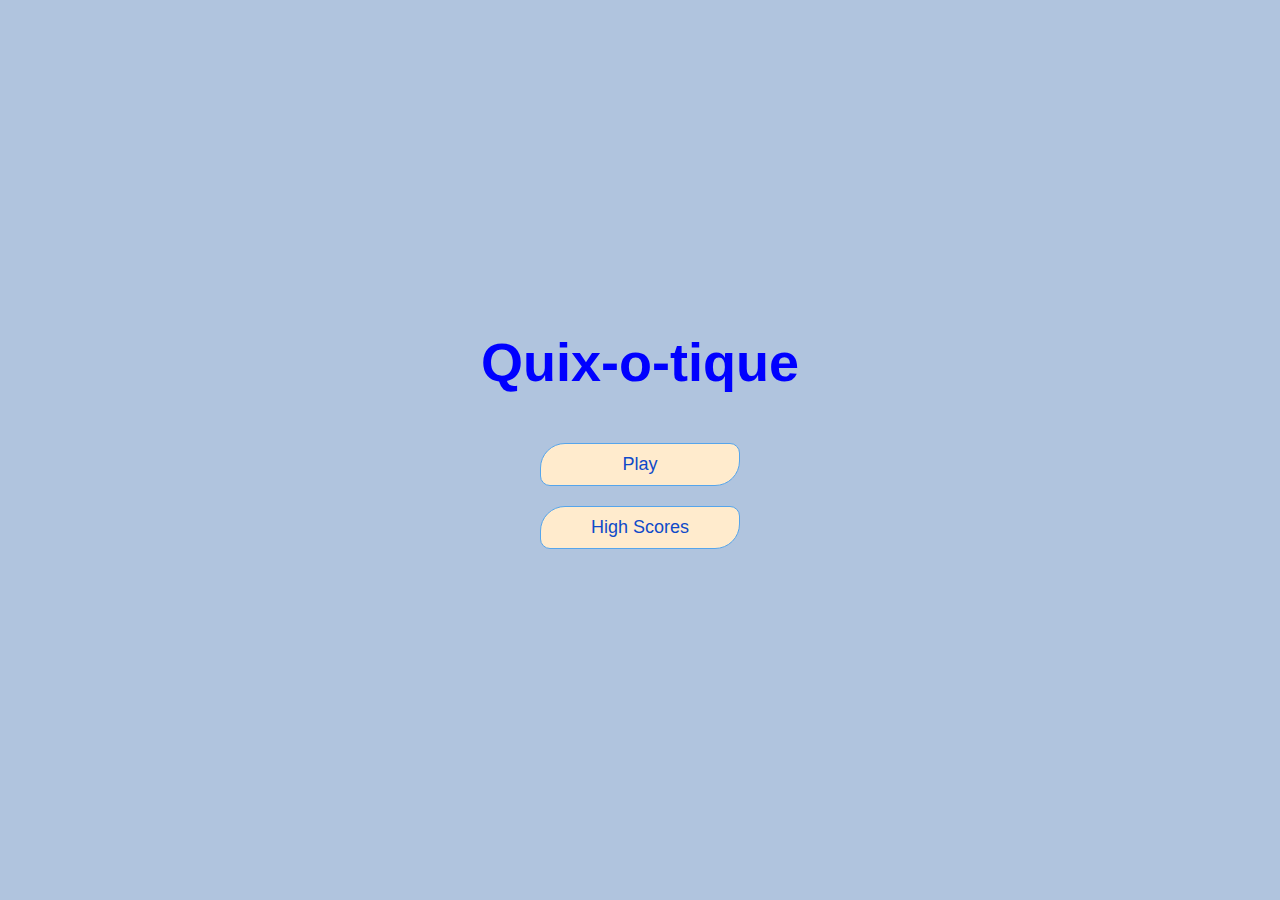
<file: index.html>
<!DOCTYPE html>
<html lang="en">
<head>
	<meta charset="UTF-8">
	<meta name="viewport" content="width=device-width, initial-scale=1.0">
	<title>Quixotique</title>
	<link rel="stylesheet" href="app.css">
</head>
<body>
	<div class="container">
		<div id="home" class="flex-center flex-column">
			<h1>Quix-o-tique</h1>
			<a class='button' href="choice.html">Play</a>
			<a class='button' href="highscores.html">High Scores</a>
		</div>
	</div>
</body>
</html>
</file>
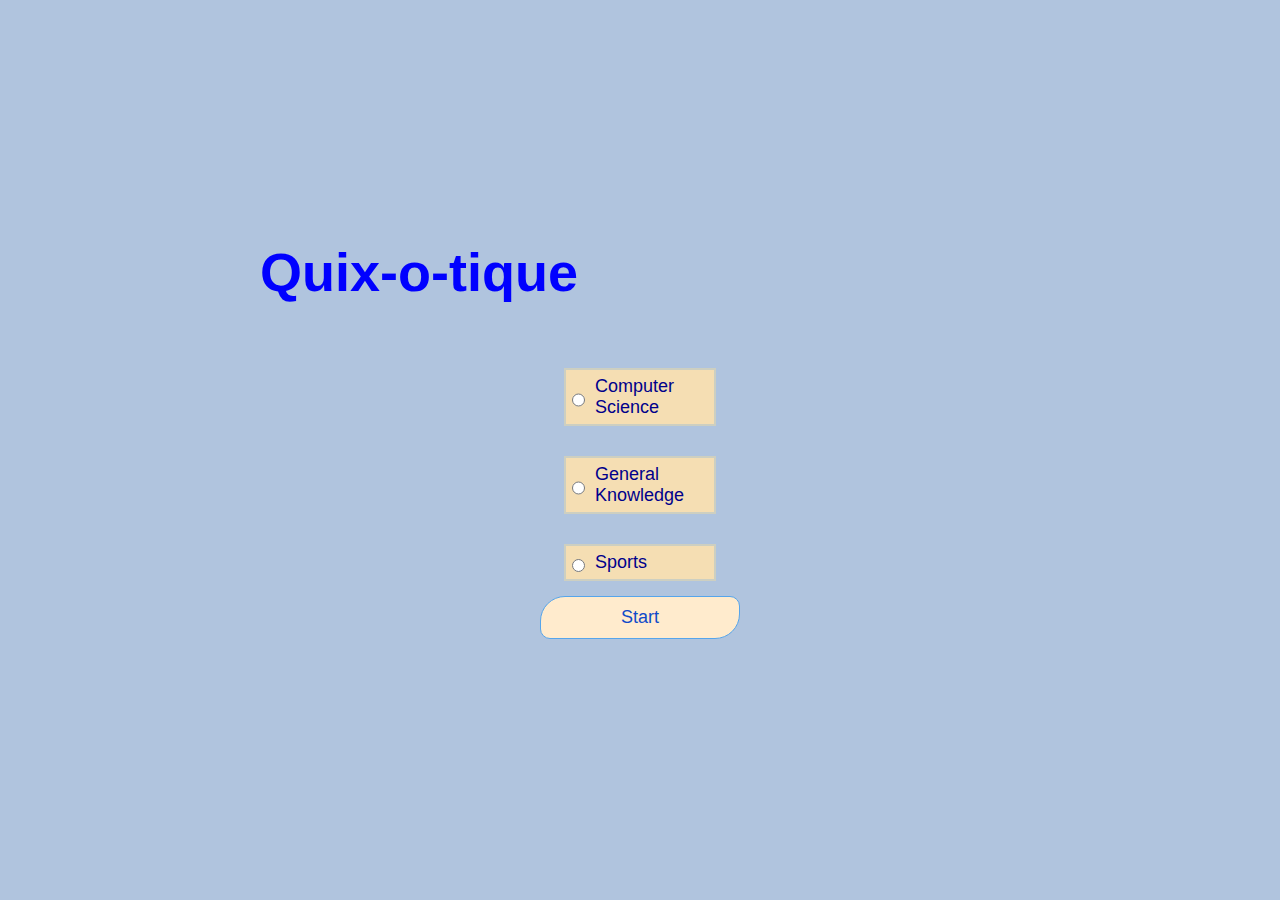
<file: choice.html>
<!DOCTYPE html>
<html lang="en">
<head>
	<meta charset="UTF-8">
	<meta name="viewport" content="width=device-width, initial-scale=1.0">
	<title>Choose Your Field</title>
	<link rel="stylesheet" href="app.css">
	<link rel="stylesheet" href="choice.css">
</head>
<body>
	<div class="container">
		<div id="home" class="flex-center">
			<h1>Quix-o-tique</h1>
			<form action="game.php" method="POST">
				<div class="choice">
					<input type="radio" class="radio" name="subject" value="cs">
					&nbsp&nbsp;
					<p class="choice-text">Computer Science</p>
				</div>
				<div class="choice">
					<input type="radio" class="radio" name="subject" value="gk">
					&nbsp&nbsp;
					<p class="choice-text">General Knowledge</p>
				</div>
				<div class="choice">
					<input type="radio" class="radio" name="subject" value="cs">
					&nbsp&nbsp;
					<p class="choice-text">Sports</p>
				</div>
				<input class="button" type="submit" value="Start">
			</form>
		</div>
	</div>
</body>
</html>
</file>
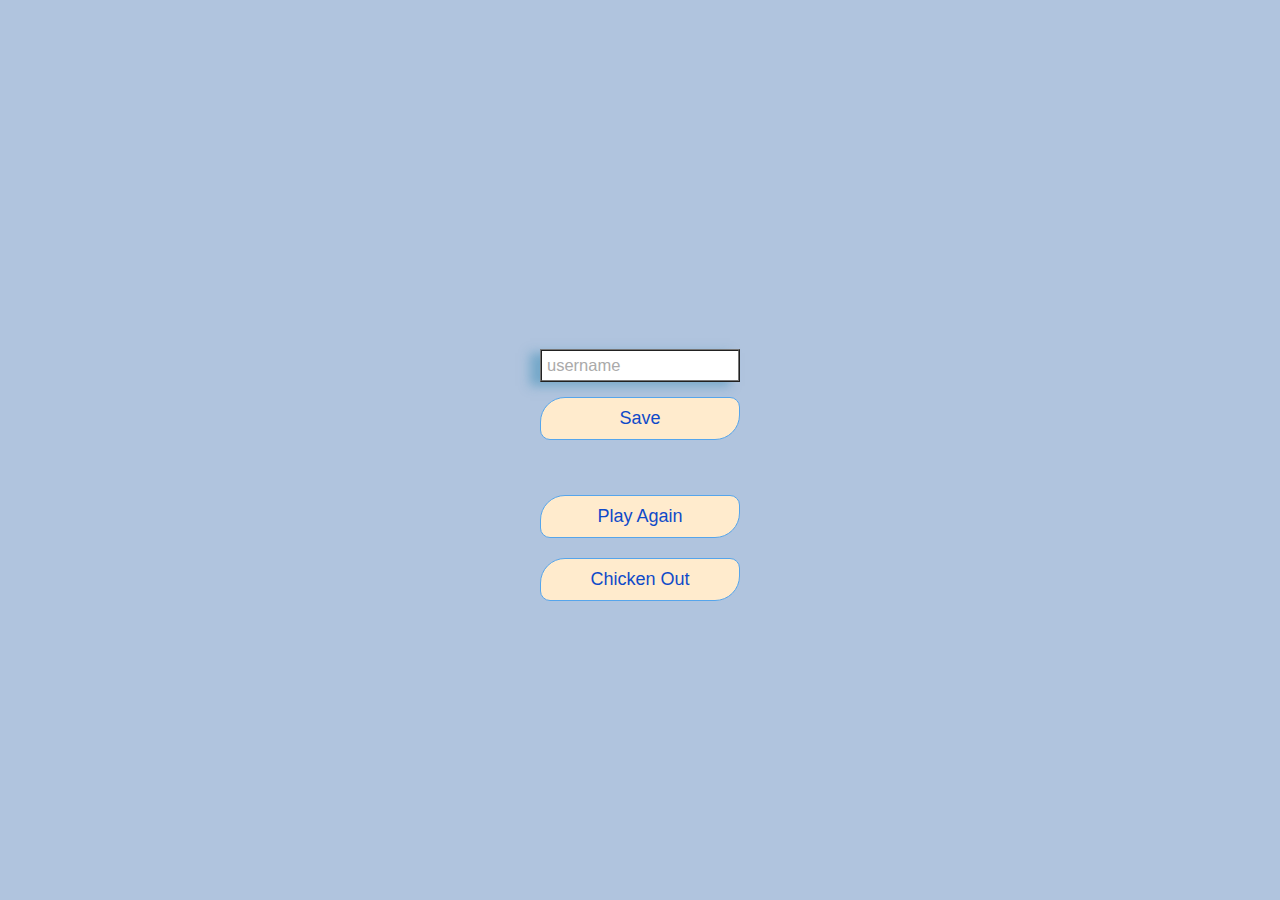
<file: end.html>
<!DOCTYPE html>
<html lang="en">
<head>
	<meta charset="UTF-8">
	<meta name="viewport" content="width=device-width, initial-scale=1.0">
	<title>Congrats!</title>
	<link rel="stylesheet" href="app.css">
</head>
<body>
	<div class="container">
		<div id="end" class="flex-center flex-column">
			<h1 id="finalScore">0</h1>
			<form>
				<input 
				type="text" 
				name="username" 
				id="username" 
				placeholder="username"
				>

				<button 
				type="submit" 
				class="button" 
				id='saveScore'
				onclick="saveHighScore(event)"
				disabled
				>
					Save
				</button>
			</form>
			<a class="button" href="game.html">Play Again</a>
			<a class="button" href="index.html">Chicken Out</a>
		</div>
	</div>
	<script src="end.js"></script>
</body>
</html>
</file>
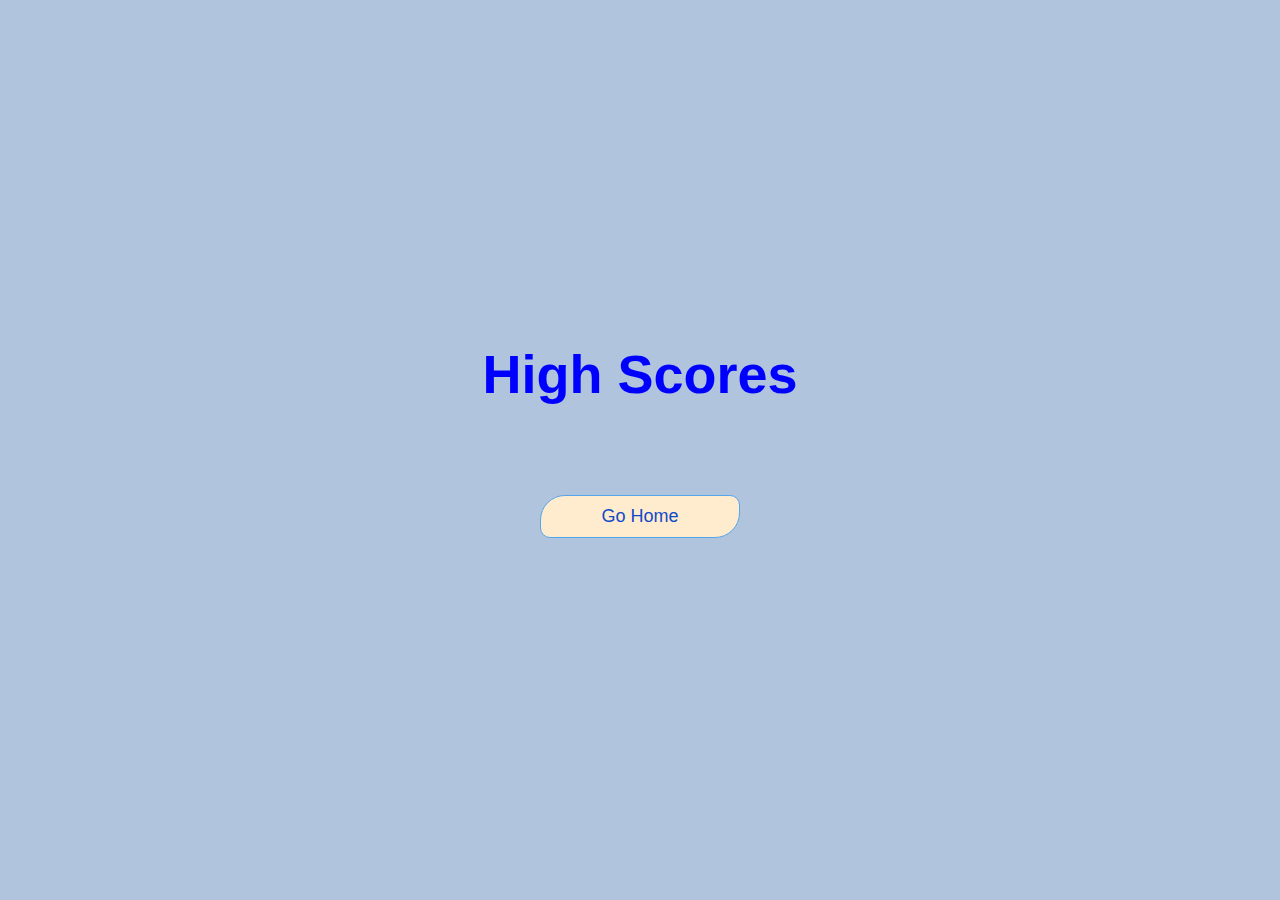
<file: highScores.html>
<!DOCTYPE html>
<html lang="en">
<head>
	<meta charset="UTF-8">
	<meta name="viewport" content="width=device-width, initial-scale=1.0">
	<title>High Scores</title>
	<link rel="stylesheet" href="app.css">
	<link rel="stylesheet" href="highScores.css">
</head>
<body>
	<div class="container">
		<div id="highScores" class="flex-center flex-column">
			<h1 id="finalScore">High Scores</h1>
			<ul id="highScoresList"></ul>
			<a href="index.html" class="button">Go Home</a>
		</div>
	</div>
	<script src="highScores.js"></script>
</body>
</html>
</file>
<file: app.css>
/*
Stylesheet primarily for the homepage and endpage of the app
*/

:root {
	background-color: lightsteelblue;
	/*Default font size is 16 px. 62.5% of that is 10px.
	We are using relative sizing*/
	font-size: 62.5%;
}

* {
	box-sizing: border-box;
	font-family: -apple-system, BlinkMacSystemFont, 'Segoe UI', Roboto, Oxygen, Ubuntu, Cantarell, 'Open Sans', 'Helvetica Neue', sans-serif;
	margin: 0;
	padding: 0;
	color: darkblue;
}

h1,
h2,
h3,
h4 {
	margin-bottom: 1rem;	
}

h1 {
	/* 5.4 rem means 5.4 times current font-size that is set to 10px.
	Thus h1 font-size is 54px.*/
	font-size: 5.4rem;
	color: blue;
	margin-bottom: 5rem;
}

h2 {
	font-size: 4.2rem;
	font-weight: 700;
	margin-bottom: 4rem;
}

h3 {
	font-size: 2.8rem;
	font-weight: 500;
}

/* UTILITIES */

.container {
	width: 100vw;
	height: 100vh;
	display: flex;
	align-items: center;
	justify-content: center;
	max-width: 80rem;
	margin: 0 auto;
}

.container > * {
	width: 100%;
	padding: 2rem;
}

.flex-column {
	display: flex;
	flex-direction: column;
}

.flex-center {
	justify-content: center;
	align-items: center;
}

.justify-center {
	justify-content: center;
}

.text-center {
	text-align: center;
}

.hidden {
	display: none;
}

/* BUTTONS */

.button {
	font-size: 1.8rem;
	padding: 1rem 0;
	width: 20rem;
	text-align: center;
	border: 0.1rem solid #56a5eb;
	border-radius: 25px 10px;
	margin-bottom: 2rem;
	text-decoration: none;
	color: rgb(15, 74, 201);
	background-color: blanchedalmond;
}

.button:hover {
	cursor: pointer;
	box-shadow: -2rem 0.9rem 1rem 0 rgba(59, 141, 182, 0.5);
	transform: translateY(-0.2rem);
	transition: transform 200ms;
}

.button[disabled]:hover {
	cursor: not-allowed;
	box-shadow: none;
	transform: none;
}

/* FORMS */

form {
	width: 100%;
	display: flex;
	flex-direction: column;
	align-items: center;
}

#username {
	width: 20rem;
	padding: 5px;
	margin-top: 20px;
	margin-bottom: 15px;
	font-size: 1.65rem;
	border-style: ridge;
	box-shadow: -1rem 0.4rem 1rem 0 rgba(59, 141, 182, 0.5);
}

input::placeholder {
	color: #aaa;
}

#saveScore {
	margin-bottom: 55px;
}
</file>
<file: choice.css>
.choice {
	display: flex;
	margin-top: 1.5rem;
	margin-bottom: 1.5rem;
	width: 20%;
	align-self: center;
	font-size: 1.8rem;
	border: 0.25rem solid rgb(86,165,235,0.25);
	background-color: wheat;
	padding: 0.6rem;
}

.radio {
	margin-top: 0.6rem;
}
</file>
<file: highScores.css>
#highScoresList {
	list-style: none;
	padding-left: 0;
	margin-bottom: 4rem;
}

.high-score {
	font-size: 2.8rem;
	margin-bottom: 0.85rem;
}

.high-score:hover {
	transform: scale(1.06);
}
</file>
